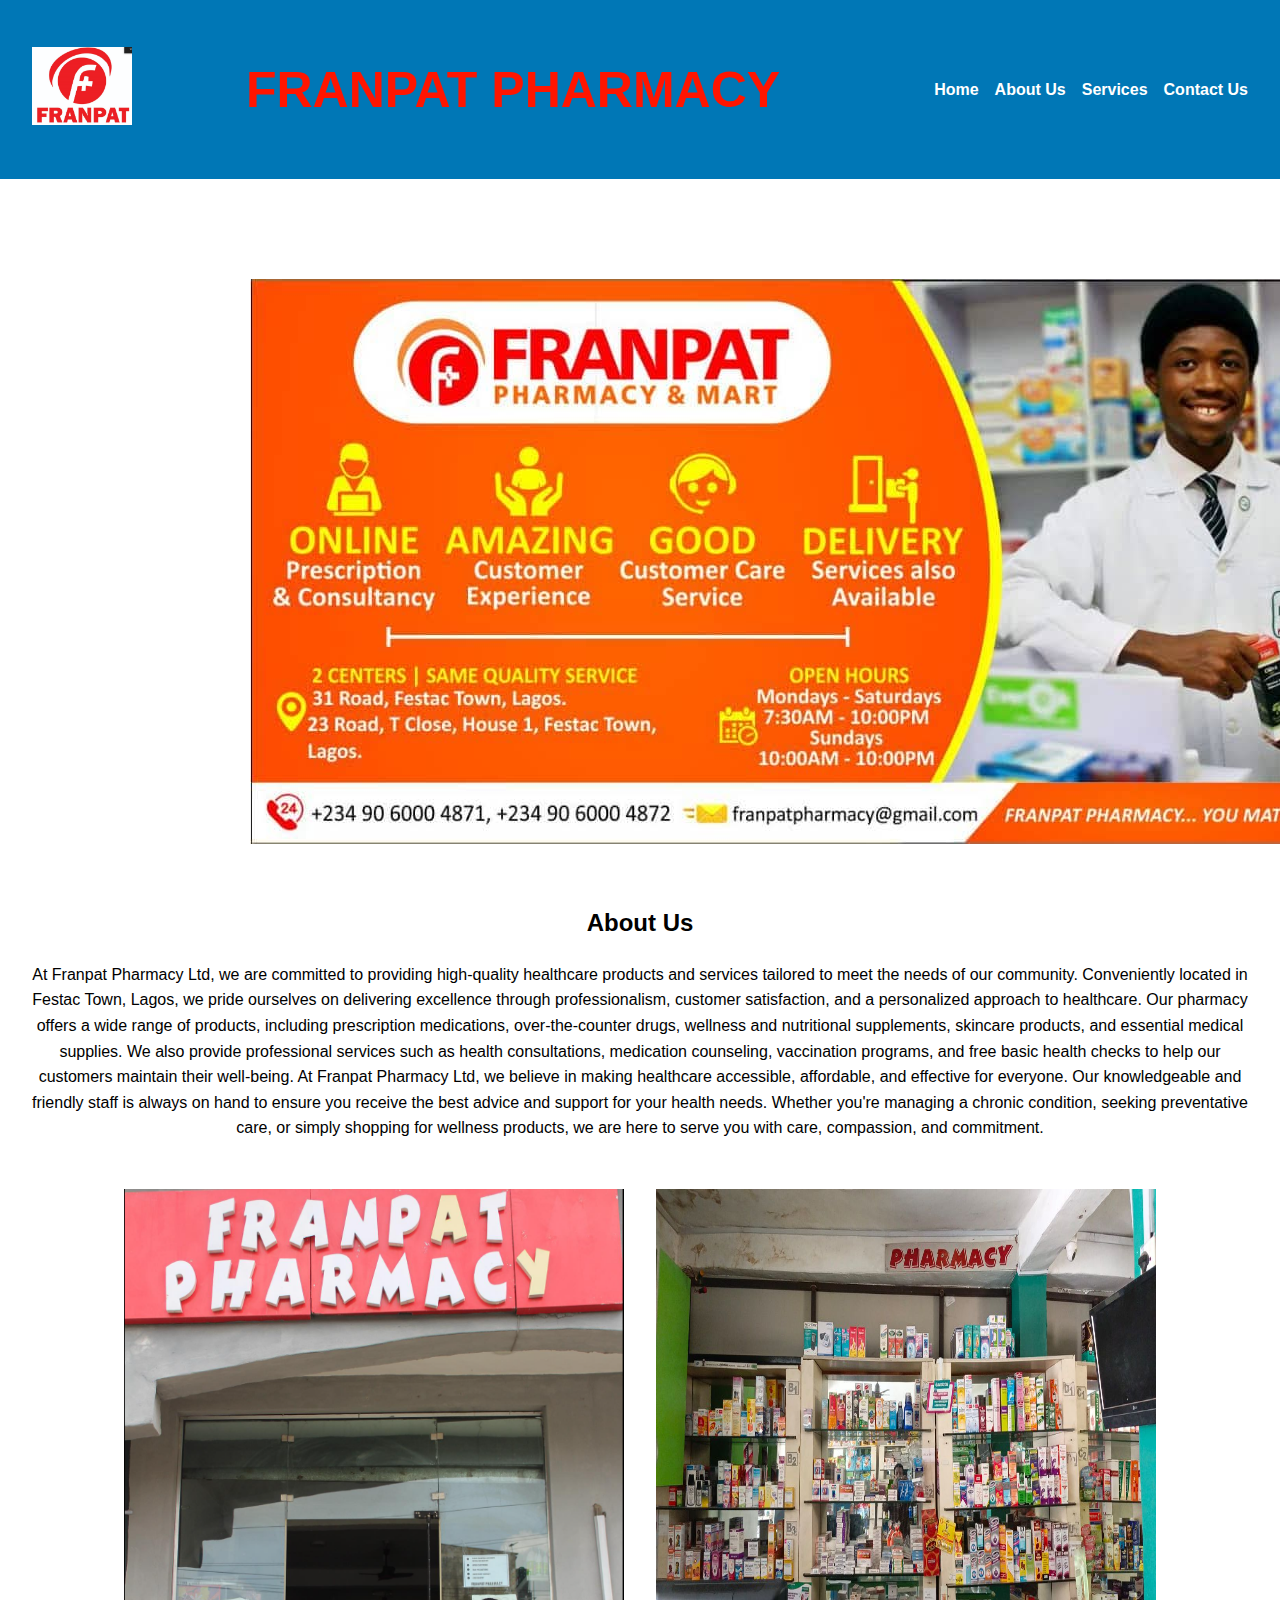
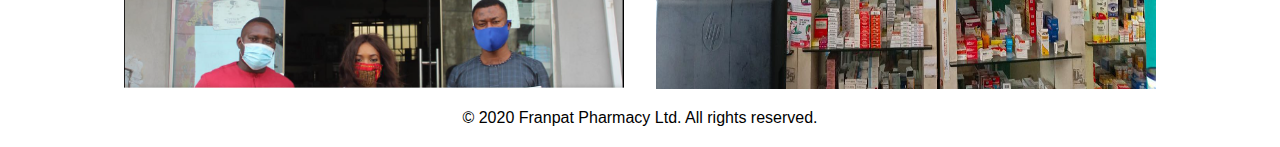
<file: about/index.html>
<!DOCTYPE html>
<html lang="en">
<head>
  <meta charset="UTF-8">
  <meta name="viewport" content="width=device-width, initial-scale=1.0">
  <title>About Us</title>
  <link rel="stylesheet" href="styles.css">
</head>
<body>
  <!-- Header -->
  <header>
    <div class="logo">
        <a href="/home/"><img src="new_logo.PNG" alt="Franpat Pharmacy Logo"></a>
    </div>
    <div class="head">
        <h1>FRANPAT PHARMACY</h1>
    </div>
    <nav>
      <ul>
        <li><a href="/home/">Home</a></li>
        <li><a href="/about/">About Us</a></li>
        <li><a href="/services/">Services</a></li>
        <li><a href="/contact/">Contact Us</a></li>
      </ul>
    </nav>
  </header>

  <img class="image2" src="about_image1.jpg">
 
 
 <!-- About Us -->
 <section id="about" class="about">
    <h2>About Us</h2>
    <p>

        At Franpat Pharmacy Ltd, we are committed to providing high-quality healthcare products and services tailored to meet the needs of our community. Conveniently located in Festac Town, Lagos, we pride ourselves on delivering excellence through professionalism, customer satisfaction, and a personalized approach to healthcare.  
        
        Our pharmacy offers a wide range of products, including prescription medications, over-the-counter drugs, wellness and nutritional supplements, skincare products, and essential medical supplies. We also provide professional services such as health consultations, medication counseling, vaccination programs, and free basic health checks to help our customers maintain their well-being.  
        
        At Franpat Pharmacy Ltd, we believe in making healthcare accessible, affordable, and effective for everyone. Our knowledgeable and friendly staff is always on hand to ensure you receive the best advice and support for your health needs.  
        
        Whether you're managing a chronic condition, seeking preventative care, or simply shopping for wellness products, we are here to serve you with care, compassion, and commitment.  
        
        </p>
  </section>

  <div class="image">
    <img class="image1" src="about_image.PNG">
    <img class="image1" src="about_image2.jpg">
  </div>


   <!-- Footer -->
   <footer>
    <p>&copy; 2020 Franpat Pharmacy Ltd. All rights reserved.</p>
  </footer>
</body>
</html>
</file>
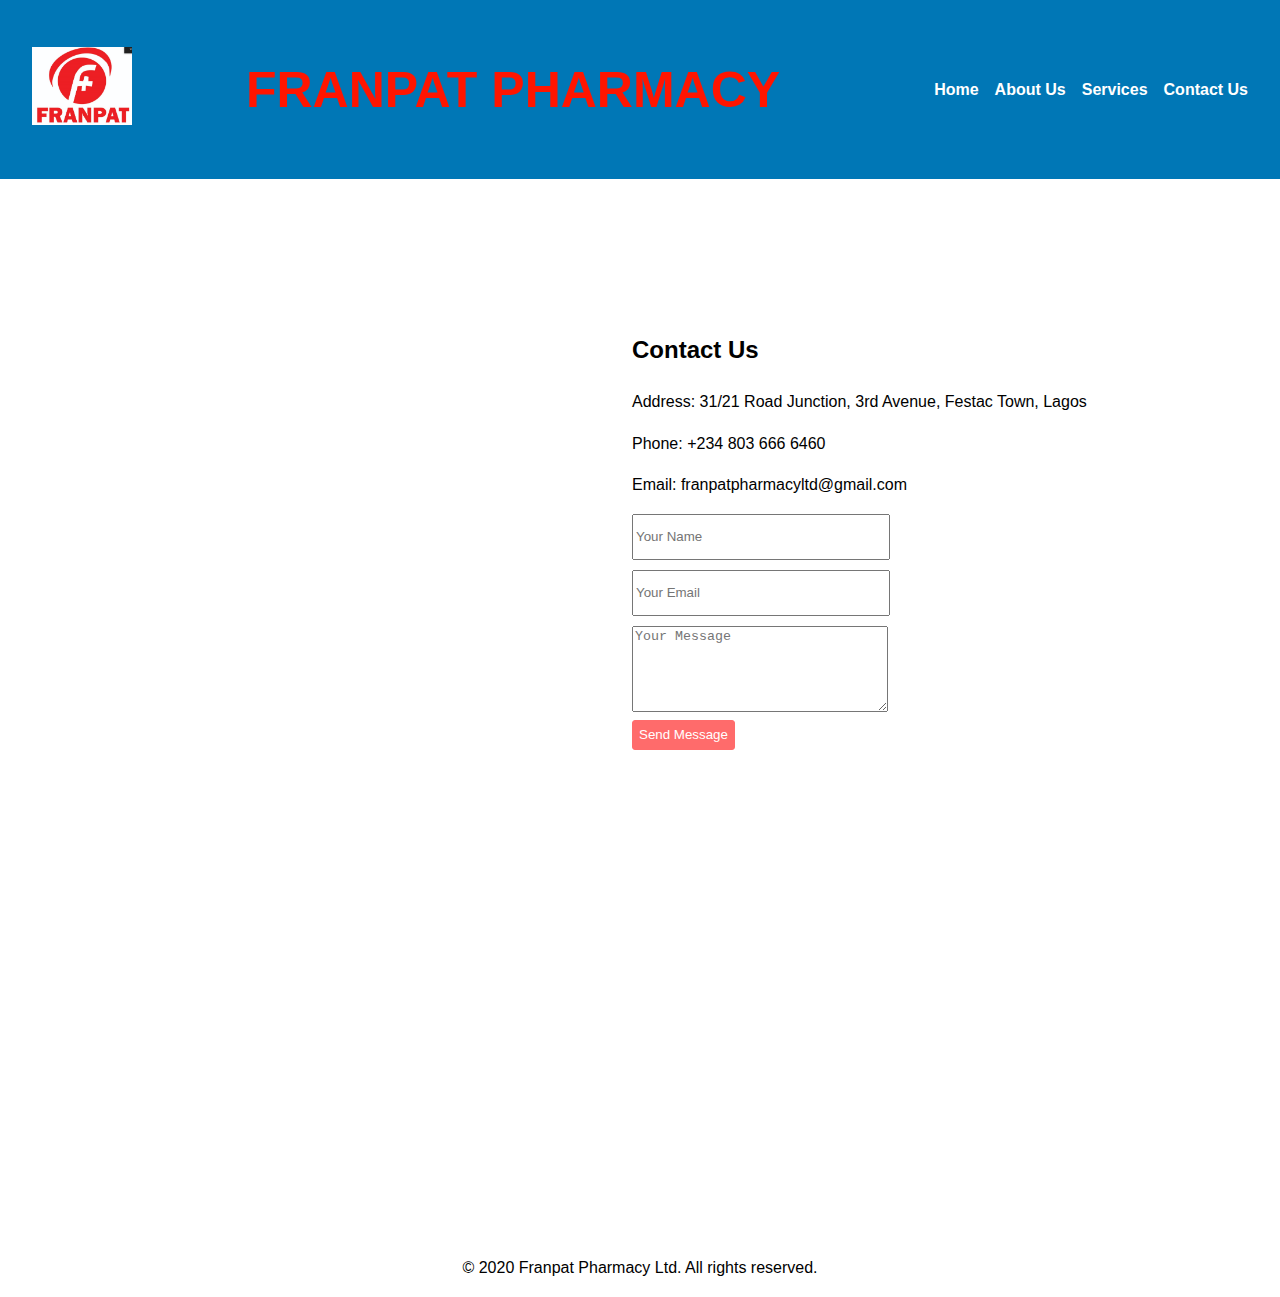
<file: contact/index.html>
<!DOCTYPE html>
<html lang="en">
<head>
  <meta charset="UTF-8">
  <meta name="viewport" content="width=device-width, initial-scale=1.0">
  <title>Contact Us</title>
  <link rel="stylesheet" href="styles.css">
</head>
<body>
  <!-- Header -->
  <header>
    <div class="logo">
        <a href="/home/"><img src="new_logo.PNG" alt="Franpat Pharmacy Logo"></a>
    </div>
    <div class="head">
        <h1>FRANPAT PHARMACY</h1>
    </div>
    <nav>
      <ul>
        <li><a href="/home/">Home</a></li>
        <li><a href="/about/">About Us</a></li>
        <li><a href="/services/">Services</a></li>
        <li><a href="/contact/">Contact Us</a></li>
      </ul>
    </nav>
  </header>

  <!-- Contact Us -->
  <section id="contact" class="contact">
    <div class="contacts">
        <h2>Contact Us</h2>
        <p>Address: 31/21 Road Junction, 3rd Avenue, Festac Town, Lagos</p>
        <p>Phone: +234 803 666 6460</p>
        <p>Email: franpatpharmacyltd@gmail.com</p>
        <form action="https://formspree.io/f/xlddajeb" method="post">
        <div class="contact">
        <input type="text" placeholder="Your Name" required name="name"><br>
        <input type="email" placeholder="Your Email" required name="email"><br>
        <textarea placeholder="Your Message" required name="message"></textarea><br>
        <button type="submit">Send Message</button>
        </div>
        </form>
    </div>
  </section>

  <iframe src="https://www.google.com/maps/embed?pb=!1m18!1m12!1m3!1d3964.4198157086216!2d3.291024974856824!3d6.468384093523321!2m3!1f0!2f0!3f0!3m2!1i1024!2i768!4f13.1!3m3!1m2!1s0x103b88dbd79f464f%3A0x2e9665f4cc57c56c!2s31%2021%20Rd%2C%20Festac%20Town%2C%20Lagos%20102102%2C%20Lagos%2C%20Nigeria!5e0!3m2!1sen!2suk!4v1736422927794!5m2!1sen!2suk" width="600" height="450" style="border:0;" allowfullscreen="" loading="lazy" referrerpolicy="no-referrer-when-downgrade"></iframe>

  <!-- Footer -->
  <footer>
    <p>&copy; 2020 Franpat Pharmacy Ltd. All rights reserved.</p>
  </footer>
</body>
</html>
</file>
<file: about/styles.css>
/* General Styles */
body {
    font-family: Arial, sans-serif;
    margin: 0;
    padding: 0;
    line-height: 1.6;
  }
  
  header {
    background: #0077b6;
    color: #fff;
    padding: 1rem 2rem;
    display: flex;
    justify-content: space-between;
    align-items: center;
    margin-bottom: 100px;
  }
  
  header .logo img {
    max-width: 100px;
  }
  
  nav ul {
    list-style: none;
    display: flex;
    gap: 1rem;
  }
  
  nav a {
    color: #fff;
    text-decoration: none;
    font-weight: bold;
  }

  .head h1{
    font-size: 50px;
    font-family: 'Gill Sans', 'Gill Sans MT', Calibri, 'Trebuchet MS', sans-serif;
    color: rgb(255, 21, 0);
  }
  
  /* Hero Section */
  .hero {
    background: url('home_image.jpg') no-repeat center center/cover;
    text-align: center;
    padding: 5rem 2rem;
  }
  
  .hero h1 {
    font-size: 2.5rem;
  }
  
  .hero .btn {
    display: inline-block;
    padding: 0.5rem 1rem;
    background: #ff6b6b;
    color: #fff;
    text-decoration: none;
    border-radius: 5px;
  }
  
  /* Sections */
  section {
    padding: 2rem;
  }
  
  .about, .services, .products {
    text-align: center;
  }

  footer{
    text-align: center;
  }

 /* About Us */
 .image1{
    width: 500px;
    height: 500px;
 }

 .image2{
    margin-left: 250px;
 }

 .image{
    display: flex;
    justify-content: center;
    gap: 2rem;
 }

/* Contact */

.contacts{
    margin-left: 600px;
}

.contact input{
    width: 250px;
    height: 40px;
    margin-bottom: 10px;
}

.contact textarea{
    width: 250px;
    height: 80px;
}

.contact button{
    height: 30px;
    background: #ff6b6b;
    color: white;
    border-radius: 3px;
    border: thin solid #ff6b6b;
}

iframe{
    margin-left: 500px;
}
  
  /* Services Section */
  .service-cards {
    display: flex;
    justify-content: center;
    gap: 1rem;
    flex-wrap: wrap;
  }
  
  .card {
    background: #ff6b6b;
    border: 1px solid #ddd;
    padding: 1rem;
    width: 300px;
    border-radius: 8px;
    box-shadow: 0 2px 4px rgba(0, 0, 0, 0.1);
    color: white;
  }

  .card:hover{
    transform: scale(1.1);
  }

  .card img{
    width: 100px;
    height: 100px;
    border-radius: 50%;
  }

  
  /* Responsive */
  @media (max-width: 768px) {
    header {
        flex-direction: column;
        text-align: center;
      }
    
      nav ul {
        flex-direction: column;
        gap: 0.5rem;
      }
    
      .hero h1 {
        font-size: 2rem;
      }
    
      .hero p {
        font-size: 1rem;
      }
    
      .image {
        flex-direction: column;
      }

      .image2 {
        width: 400px;
        height: 400px;
        margin-left: 10px;
      }
    
      .contacts {
        margin: 0 auto;
      }

      iframe{
        margin-left: 10px;
    }
}
</file>
<file: contact/styles.css>
/* General Styles */
body {
    font-family: Arial, sans-serif;
    margin: 0;
    padding: 0;
    line-height: 1.6;
  }
  
  header {
    background: #0077b6;
    color: #fff;
    padding: 1rem 2rem;
    display: flex;
    justify-content: space-between;
    align-items: center;
    margin-bottom: 100px;
  }
  
  header .logo img {
    max-width: 100px;
  }
  
  nav ul {
    list-style: none;
    display: flex;
    gap: 1rem;
  }
  
  nav a {
    color: #fff;
    text-decoration: none;
    font-weight: bold;
  }

  .head h1{
    font-size: 50px;
    font-family: 'Gill Sans', 'Gill Sans MT', Calibri, 'Trebuchet MS', sans-serif;
    color: rgb(255, 21, 0);
  }
  
  /* Hero Section */
  .hero {
    background: url('home_image.jpg') no-repeat center center/cover;
    text-align: center;
    padding: 5rem 2rem;
  }
  
  .hero h1 {
    font-size: 2.5rem;
  }
  
  .hero .btn {
    display: inline-block;
    padding: 0.5rem 1rem;
    background: #ff6b6b;
    color: #fff;
    text-decoration: none;
    border-radius: 5px;
  }
  
  /* Sections */
  section {
    padding: 2rem;
  }
  
  .about, .services, .products {
    text-align: center;
  }

  footer{
    text-align: center;
  }

 /* About Us */
 .image1{
    width: 500px;
    height: 500px;
 }

 .image2{
    margin-left: 250px;
 }

 .image{
    display: flex;
    justify-content: center;
    gap: 2rem;
 }

/* Contact */

.contacts{
    margin-left: 600px;
}

.contact input{
    width: 250px;
    height: 40px;
    margin-bottom: 10px;
}

.contact textarea{
    width: 250px;
    height: 80px;
}

.contact button{
    height: 30px;
    background: #ff6b6b;
    color: white;
    border-radius: 3px;
    border: thin solid #ff6b6b;
}

iframe{
    margin-left: 500px;
}
  
  /* Services Section */
  .service-cards {
    display: flex;
    justify-content: center;
    gap: 1rem;
    flex-wrap: wrap;
  }
  
  .card {
    background: #ff6b6b;
    border: 1px solid #ddd;
    padding: 1rem;
    width: 300px;
    border-radius: 8px;
    box-shadow: 0 2px 4px rgba(0, 0, 0, 0.1);
    color: white;
  }

  .card:hover{
    transform: scale(1.1);
  }

  .card img{
    width: 100px;
    height: 100px;
    border-radius: 50%;
  }

  
  /* Responsive */
  @media (max-width: 768px) {
    header {
        flex-direction: column;
        text-align: center;
      }
    
      nav ul {
        flex-direction: column;
        gap: 0.5rem;
      }
    
      .hero h1 {
        font-size: 2rem;
      }
    
      .hero p {
        font-size: 1rem;
      }
    
      .image {
        flex-direction: column;
      }

      .image2 {
        width: 400px;
        height: 400px;
        margin-left: 10px;
      }
    
      .contacts {
        margin: 0 auto;
      }

      iframe{
        margin-left: 10px;
    }
}
</file>
